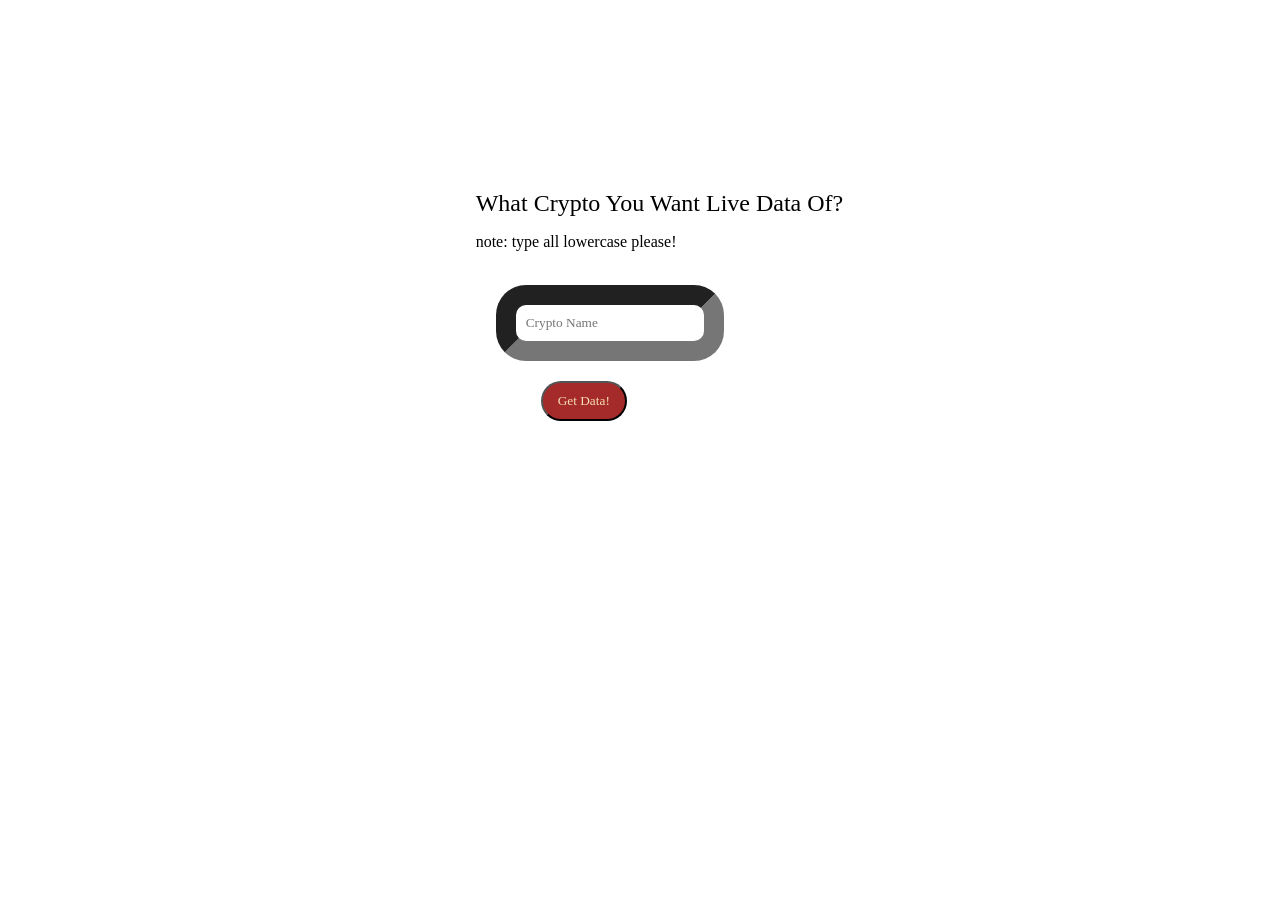
<file: index.html>
<!DOCTYPE html>
<html lang="en">
<head>
    <meta name="description" content="Get Live Stats Of Any Crypto! By Coding With Uday">
	<meta property="og:title" content="Live Crypto Stats!">
	<meta property="og:site_name" content="Live Crypto Stats!">
	<meta property="og:description" content="Get Live Stats Of Any Crypto! By Coding With Uday">
	<meta property="og:image" content="imgs/btc.png">
	<meta property="og:url" content="https://youtube.com/c/codingwithuday">

	<meta name="viewport" content="width=device-width, initial-scale=1.0">
	<meta charset="utf-8">
    <link rel="stylesheet" href="redirect-app.css">
    <title>Live Crypto Stats!</title>
</head>
<body>
    <div class="main">
        <label id="labal">What Crypto You Want Live Data Of?</label><br>
        <p>note: type all lowercase please!</p><br>
        <input type="text" placeholder="Crypto Name" id="cryptoName" class="cryptoName"><br>
        <button type="button" id="cryptoBtn" class="cryptoBtn">Get Data!</button>
    </div>
    

    <script src="redirect-app.js"></script>
    
</body>
</html>
</file>
<file: redirect-app.css>
*{
    font-family: fantasy;
    background-color: rgba(255, 255, 255, 0.892);

}


#labal{
    font-size: x-large;
}

.cryptoName{
    border-width: 20px;
    border-color: rgb(red, green, blue);
    padding: 10px;
    border-radius: 30px;
    transition: 500ms;
    margin-left: 20px;
}

.cryptoName:hover{
    border-color: red;
}


.cryptoBtn{
    padding: 15px;
    background-color: brown;
    color: wheat;
    border-radius: 25px;
    transition: 400ms;
    margin-top: 20px;
    margin-left: 65px;
    padding-top: 10px;
    padding-bottom: 10px;

}

.cryptoBtn:hover{
    background-color: red;

}


.main{
    margin-left: 37%;
    margin-top: 15%;
}
</file>
